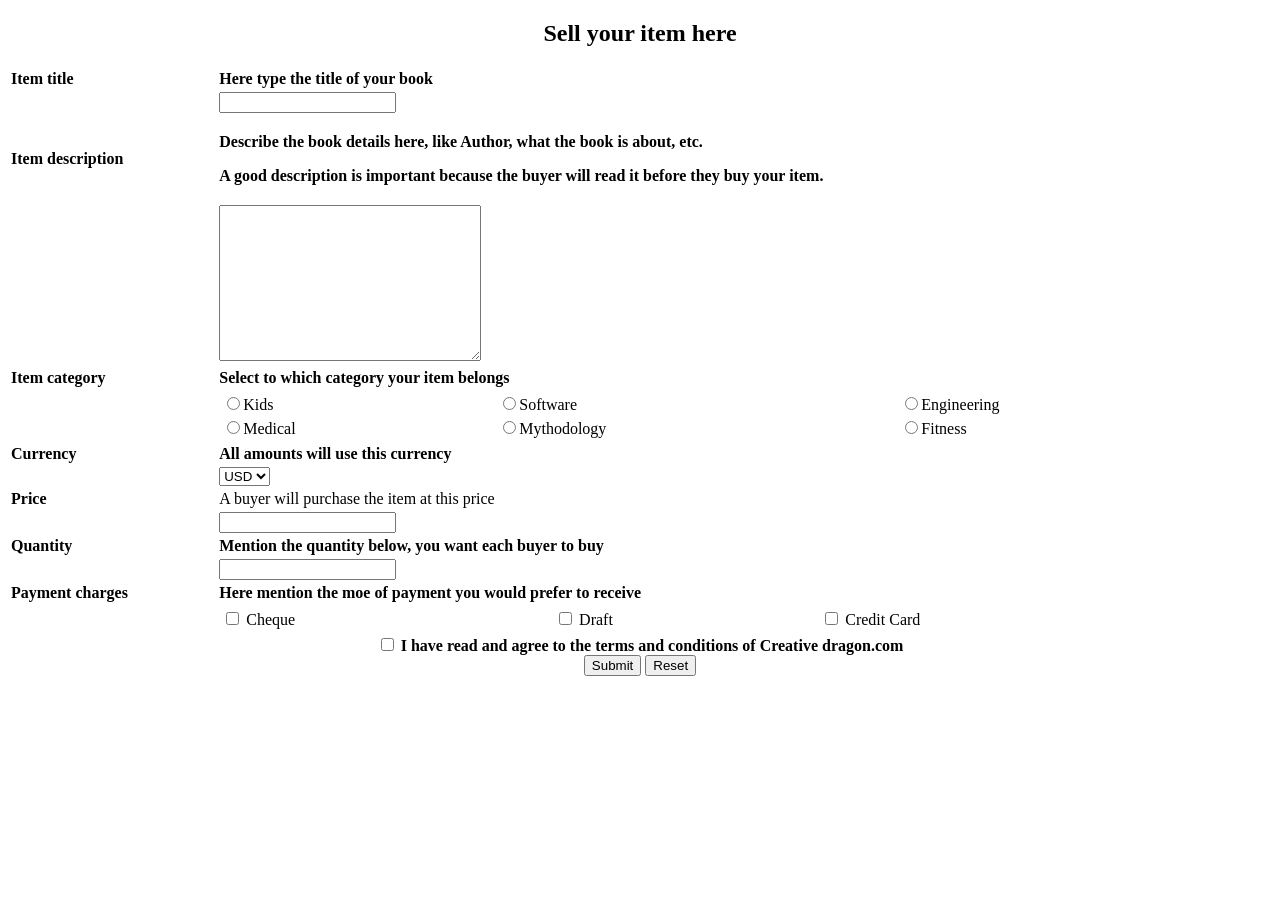
<file: SellBook/index.html>
﻿<!DOCTYPE html>
<html lang="en">
<head>
    <meta charset="UTF-8">
    <meta http-equiv="X-UA-Compatible" content="IE=edge">
    <meta name="viewport" content="width=device-width, initial-scale=1.0">
    <title>Sell Book</title>

    <link rel="stylesheet" href="style.css">
</head>
<body>
    <h2 class="center">Sell your item here</h2>
    <table>
        <tr>
            <td><strong>Item title</strong></td>
            <td><strong>Here type the title of your book</strong></td>
        </tr>
        <tr>
            <td></td>
            <td><input name="txtBookName" type="text"></td>
        </tr>
        <tr>
            <td><strong>Item description</strong></td>
            <td>
                <p><strong>Describe the book details here, like Author, what the book is about, etc.</strong></p>
                <p><strong>A good description is important because the buyer will read it before they buy your item.</strong></p>
            </td>
        </tr>
        <tr>
            <td></td>
            <td>
                <textarea name="txtBookDesc" cols="30" rows="10"></textarea>
            </td>
        </tr>
        <tr>
            <td><strong>Item category</strong></td>
            <td><strong>Select to which category your item belongs</strong></td>
        </tr>
        <tr>
            <td></td>
            <td>
                <table>
                    <tr>
                        <td><input type="radio" name="txtBookCategory" id=""><label for="txtBookCategory">Kids</label></td>
                        <td><input type="radio" name="txtBookCategory" id=""><label for="txtBookCategory">Software</label></td>
                        <td><input type="radio" name="txtBookCategory" id=""><label for="txtBookCategory">Engineering</label></td>
                    </tr>
                    <tr>
                        <td><input type="radio" name="txtBookCategory" id=""><label for="txtBookCategory">Medical</label></td>
                        <td><input type="radio" name="txtBookCategory" id=""><label for="txtBookCategory">Mythodology</label></td>
                        <td><input type="radio" name="txtBookCategory" id=""><label for="txtBookCategory">Fitness</label></td>
                    </tr>
                </table>
            </td>
        </tr>
        <tr>
            <td><strong>Currency</strong></td>
            <td><strong>All amounts will use this currency</strong></td>
        </tr>
        <tr>
            <td></td>
            <td>
                <select name="txtCurrency" id="">
                    <option value="USD">USD</option>
                    <option value="VND">VND</option>
                    <option value="EUR">EUR</option>
                </select>
            </td>
        </tr>
        <tr>
            <td><strong>Price</strong></td>
            <td>A buyer will purchase the item at this price</td>
        </tr>
        <tr>
            <td></td>
            <td><input type="number" name="txtPrice" id=""></td>
        </tr>
        <tr>
            <td><strong>Quantity</strong></td>
            <td><strong>Mention the quantity below, you want each buyer to buy</strong></td>
        </tr>
        <tr>
            <td></td>
            <td><input type="number" name="txtQuantity" id=""></td>
        </tr>
        <tr>
            <td><strong>Payment charges</strong></td>
            <td><strong>Here mention the moe of payment you would prefer to receive</strong></td>
        </tr>
        <tr>
            <td></td>
            <td>
                <table>
                    <tr>
                        <td><input type="checkbox" name="txtPaymentCharges" id=""> <label for="txtPaymentCharges">Cheque</label></td>
                        <td><input type="checkbox" name="txtPaymentCharges" id=""> <label for="txtPaymentCharges">Draft</label></td>
                        <td><input type="checkbox" name="txtPaymentCharges" id=""> <label for="txtPaymentCharges">Credit Card</label></td>
                    </tr>
                </table>
            </td>
        </tr>
    </table>
    <div class="center">
        <input type="checkbox" name="txtTerm" id="">
        <label for="txtTerm"><strong>I have read and agree to the terms and conditions of Creative dragon.com</strong></label>
    </div>
    <div class="center">
        <input type="submit" value="Submit">
        <input type="button" value="Reset">
    </div>
</body>
</html>
</file>
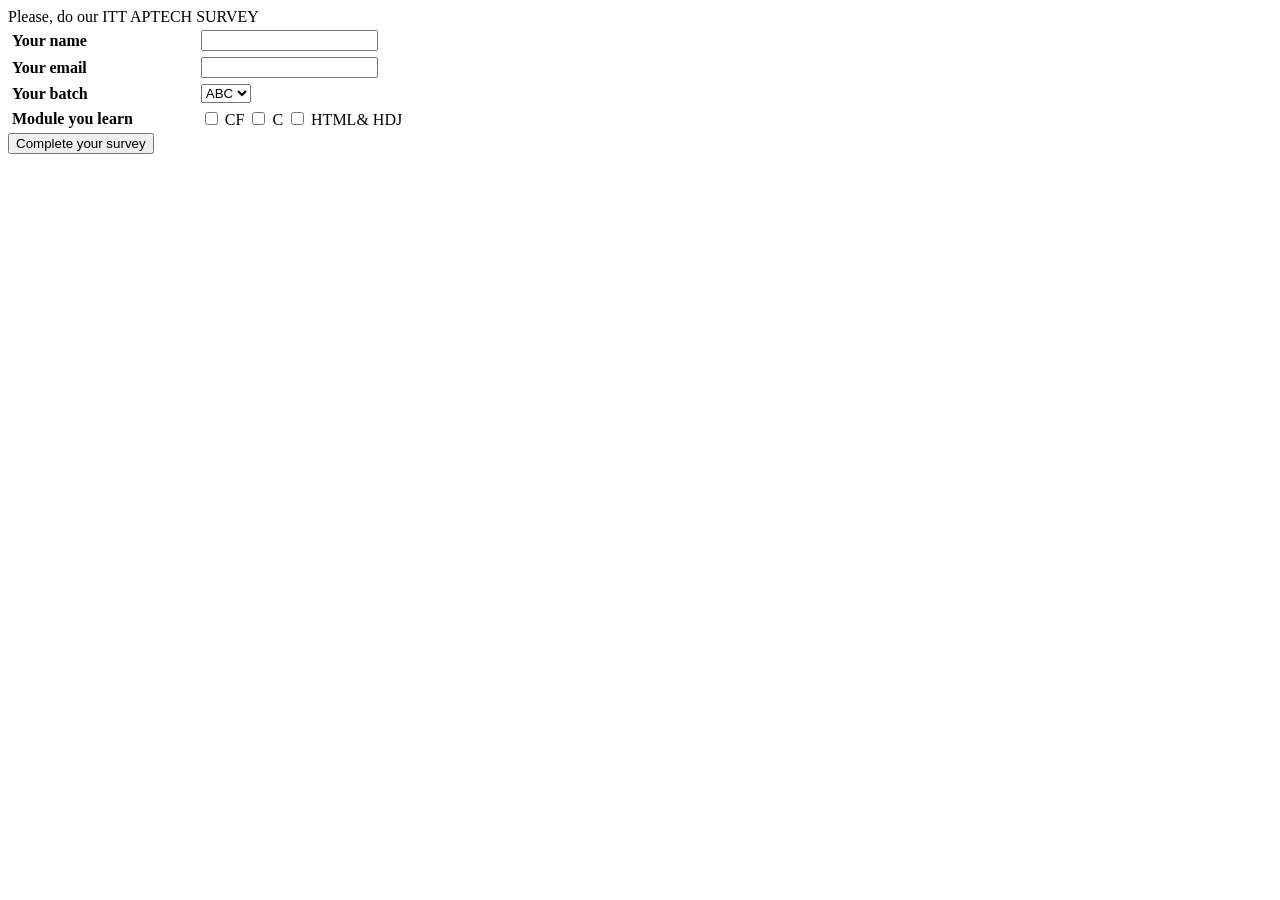
<file: SurveyValidate/index.html>
﻿<!DOCTYPE html>
<html lang="en">
<head>
    <meta charset="UTF-8">
    <meta http-equiv="X-UA-Compatible" content="IE=edge">
    <meta name="viewport" content="width=device-width, initial-scale=1.0">
    <title>Do Survey</title>
</head>
<body>
    Please, do our ITT APTECH SURVEY
    <form name="form" action="" onsubmit="checkForm();return false">
        <table width="500" cellspacing="2" cellpadding="2">
            <tr>
                <td><strong>Your name</strong></td>
                <td><input type="text" name="name" id="name" onchange="checkForm" /></td>
            </tr>
            <tr>
                <td><strong>Your email</strong></td>
                <td><input type="text" name="mail" id="mail" /></td>
            </tr>
            <tr>
                <td><strong>Your batch</strong></td>
                <td>
                    <select name="batch" id="batch">
                        <option>ABC</option>
                        <option>DEF</option>
                    </select>
                </td>
            </tr>
            <tr>
                <td><strong>Module you learn</strong></td>
                <td>
                    <input type="checkbox" name="check" id="check1" /> CF
                    <input type="checkbox" name="check" id="check2" /> C
                    <input type="checkbox" name="check" id="check3" /> HTML& HDJ
                </td>
            </tr>
        </table>
        <button type="submit">Complete your survey</button>
    </form>
</body>
</html>

<script language="javascript">

    function checkForm() {
        var name = document.forms["form"]["name"].value;
        var iName = document.getElementById("name");
        var iMail = document.getElementById("mail");
        var iBatch = document.getElementById("batch");
        if (!name) {
          
            iName.focus();
              iName.style.border = "1px solid red";
            alert("Bạn chưa nhập tên");
            return
        } else {
            iName.style.border = "1px solid";
        }
        var mail = document.forms["form"]["mail"].value;
        if (!mail) {
            iMail.focus();
            iMail.style.border = "1px solid red";

            alert("Bạn chưa nhập mail");
            return;
        } else {
            iMail.style.border = "1px solid";
        }
        var batch = document.forms["form"]["batch"].value;
        if (!batch) {
            iBatch.focus();
            iBatch.style.border = "1px solid red";

            alert("Bạn chưa nhập batch");
            return;
        } else {
            iBatch.style.border = "1px solid";
        }

    }
</script>
</file>
<file: SellBook/style.css>
﻿body {
}

table {
    width: 100%;
}

.center {
    width: 100%;
    text-align: center;
}
</file>
